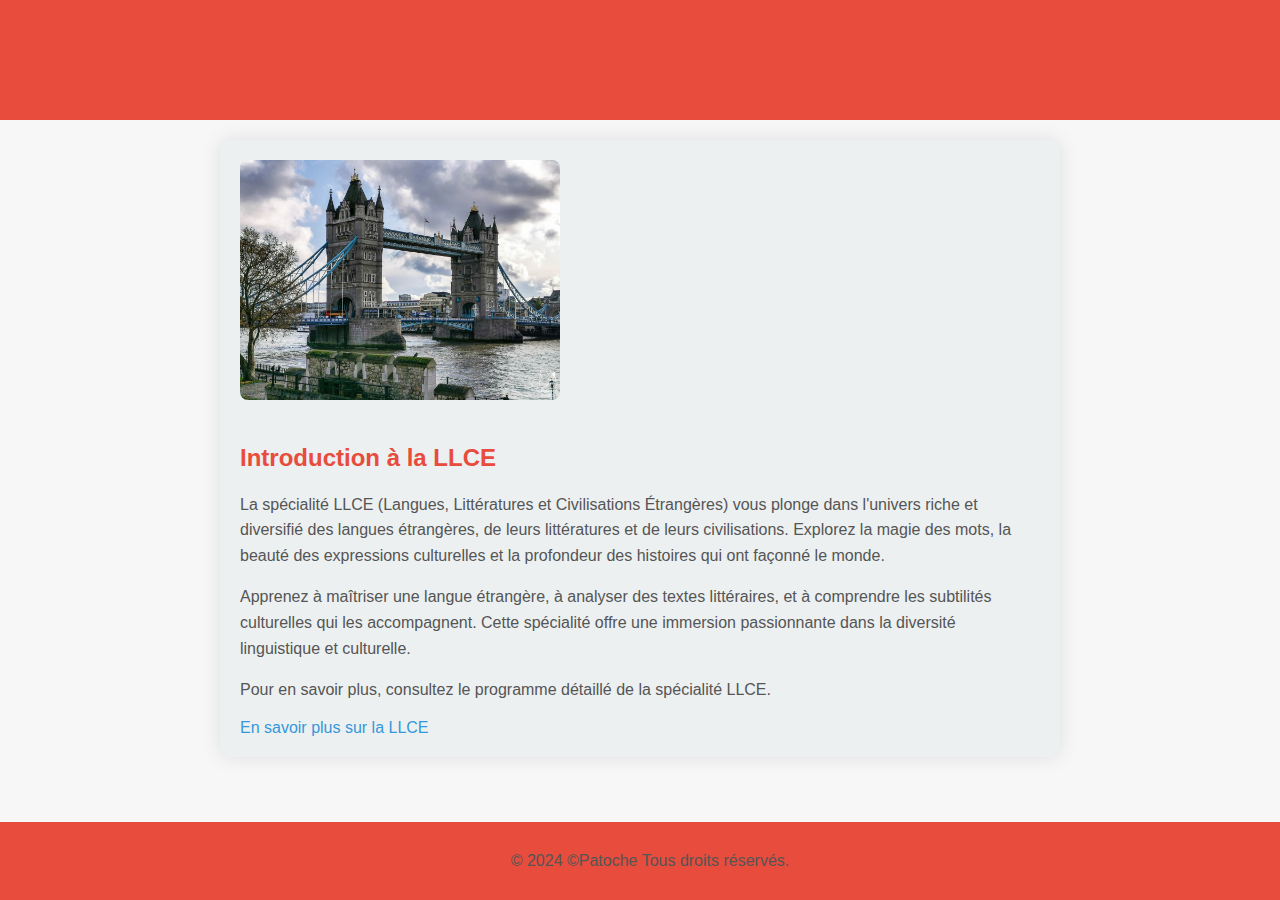
<file: nsi site web/sources/llce.html>
<!DOCTYPE html>
<html lang="fr">
<head>
    <meta charset="UTF-8">
    <meta name="viewport" content="width=device-width, initial-scale=1.0">
    <title>LLCE - Langues, Littératures et Civilisations Étrangères</title>
    <style>
        body {
            font-family: 'Segoe UI', Tahoma, Geneva, Verdana, sans-serif;
            margin: 0;
            padding: 0;
            background-color: #f7f7f7;
            animation: fadeIn 0.8s ease-in-out;
        }

        header {
            background-color: #e74c3c;
            color: #fff;
            padding: 20px 0;
            text-align: center;
        }

        .container {
            max-width: 800px;
            margin: 20px auto;
            padding: 20px;
            background-color: #ecf0f1;
            box-shadow: 0 0 20px rgba(0, 0, 0, 0.1);
            border-radius: 8px;
            animation: slideIn 1s ease-in-out;
        }

        h1, h2 {
            color: #e74c3c;
        }

        p {
            line-height: 1.6;
            color: #555;
        }

        img {
            max-width: 40%;
            height: auto;
            border-radius: 8px;
            margin-bottom: 20px;
            animation: fadeIn 1s ease-in-out;
        }

        a {
            color: #3498db;
            text-decoration: none;
            transition: color 0.3s ease-in-out;
        }

        a:hover {
            color: #2980b9;
        }

        footer {
            background-color: #e74c3c;
            color: #fff;
            text-align: center;
            padding: 10px;
            position: fixed;
            bottom: 0;
            width: 100%;
        }

        @keyframes fadeIn {
            from {
                opacity: 0;
            }
            to {
                opacity: 1;
            }
        }

        @keyframes slideIn {
            from {
                transform: translateY(-20px);
            }
            to {
                transform: translateY(0);
            }
        }
    </style>
</head>
<body>

    <header>
        <h1>LLCE - Langues, Littératures et Civilisations Étrangères</h1>
    </header>

    <div class="container">
        <img src="../images/tour-de-Londres-visiter-Londres-pas-cher.jpg" alt="LLCE Image">
        <h2>Introduction à la LLCE</h2>
        <p>La spécialité LLCE (Langues, Littératures et Civilisations Étrangères) vous plonge dans l'univers riche et diversifié des langues étrangères, de leurs littératures et de leurs civilisations. Explorez la magie des mots, la beauté des expressions culturelles et la profondeur des histoires qui ont façonné le monde.</p>
        <p>Apprenez à maîtriser une langue étrangère, à analyser des textes littéraires, et à comprendre les subtilités culturelles qui les accompagnent. Cette spécialité offre une immersion passionnante dans la diversité linguistique et culturelle.</p>
        <p>Pour en savoir plus, consultez le programme détaillé de la spécialité LLCE.</p>
        <a href="lien_vers_la_page_detail_llce.html">En savoir plus sur la LLCE</a>
    </div>

    <footer>
        <p>&copy; 2024 ©Patoche Tous droits réservés.</p>
    </footer>

</body>
</html>
</file>
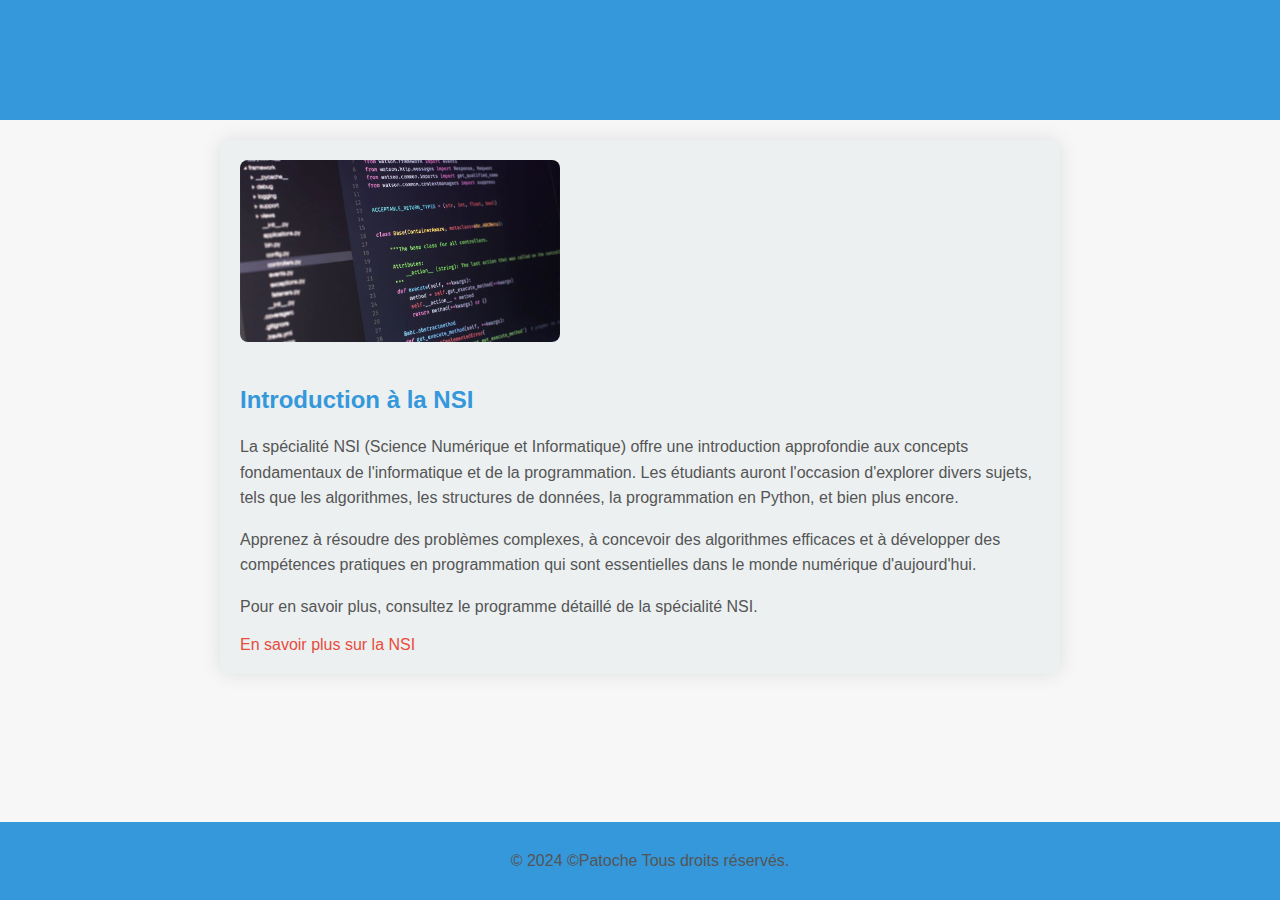
<file: nsi site web/sources/nsi.html>
<!DOCTYPE html>
<html lang="fr">
<head>
    <meta charset="UTF-8">
    <meta name="viewport" content="width=device-width, initial-scale=1.0">
    <title>NSI - Science Numérique et Informatique</title>
    <style>
        body {
            font-family: 'Segoe UI', Tahoma, Geneva, Verdana, sans-serif;
            margin: 0;
            padding: 0;
            background-color: #f7f7f7;
            animation: fadeIn 0.8s ease-in-out;
        }

        header {
            background-color: #3498db;
            color: #fff;
            padding: 20px 0;
            text-align: center;
        }

        .container {
            max-width: 800px;
            margin: 20px auto;
            padding: 20px;
            background-color: #ecf0f1;
            box-shadow: 0 0 20px rgba(0, 0, 0, 0.1);
            border-radius: 8px;
            animation: slideIn 1s ease-in-out;
        }

        h1, h2 {
            color: #3498db;
        }

        p {
            line-height: 1.6;
            color: #555;
        }

        img {
            max-width: 40%;
            height: auto;
            border-radius: 8px;
            margin-bottom: 20px;
            animation: fadeIn 1s ease-in-out;
        }

        a {
            color: #e74c3c;
            text-decoration: none;
            transition: color 0.3s ease-in-out;
        }

        a:hover {
            color: #c0392b;
        }

        footer {
            background-color: #3498db;
            color: #fff;
            text-align: center;
            padding: 10px;
            position: fixed;
            bottom: 0;
            width: 100%;
        }

        @keyframes fadeIn {
            from {
                opacity: 0;
            }
            to {
                opacity: 1;
            }
        }

        @keyframes slideIn {
            from {
                transform: translateY(-20px);
            }
            to {
                transform: translateY(0);
            }
        }
    </style>
</head>
<body>

    <header>
        <h1>NSI - Science Numérique et Informatique</h1>
    </header>

    <div class="container">
        <img src="../images/python.webp" alt="NSI Image">
        <h2>Introduction à la NSI</h2>
        <p>La spécialité NSI (Science Numérique et Informatique) offre une introduction approfondie aux concepts fondamentaux de l'informatique et de la programmation. Les étudiants auront l'occasion d'explorer divers sujets, tels que les algorithmes, les structures de données, la programmation en Python, et bien plus encore.</p>
        <p>Apprenez à résoudre des problèmes complexes, à concevoir des algorithmes efficaces et à développer des compétences pratiques en programmation qui sont essentielles dans le monde numérique d'aujourd'hui.</p>
        <p>Pour en savoir plus, consultez le programme détaillé de la spécialité NSI.</p>
        <a href="lien_vers_la_page_detail_nsi.html">En savoir plus sur la NSI</a>
    </div>

    <footer>
        <p>&copy; 2024 ©Patoche Tous droits réservés.</p>
    </footer>

</body>
</html>
</file>
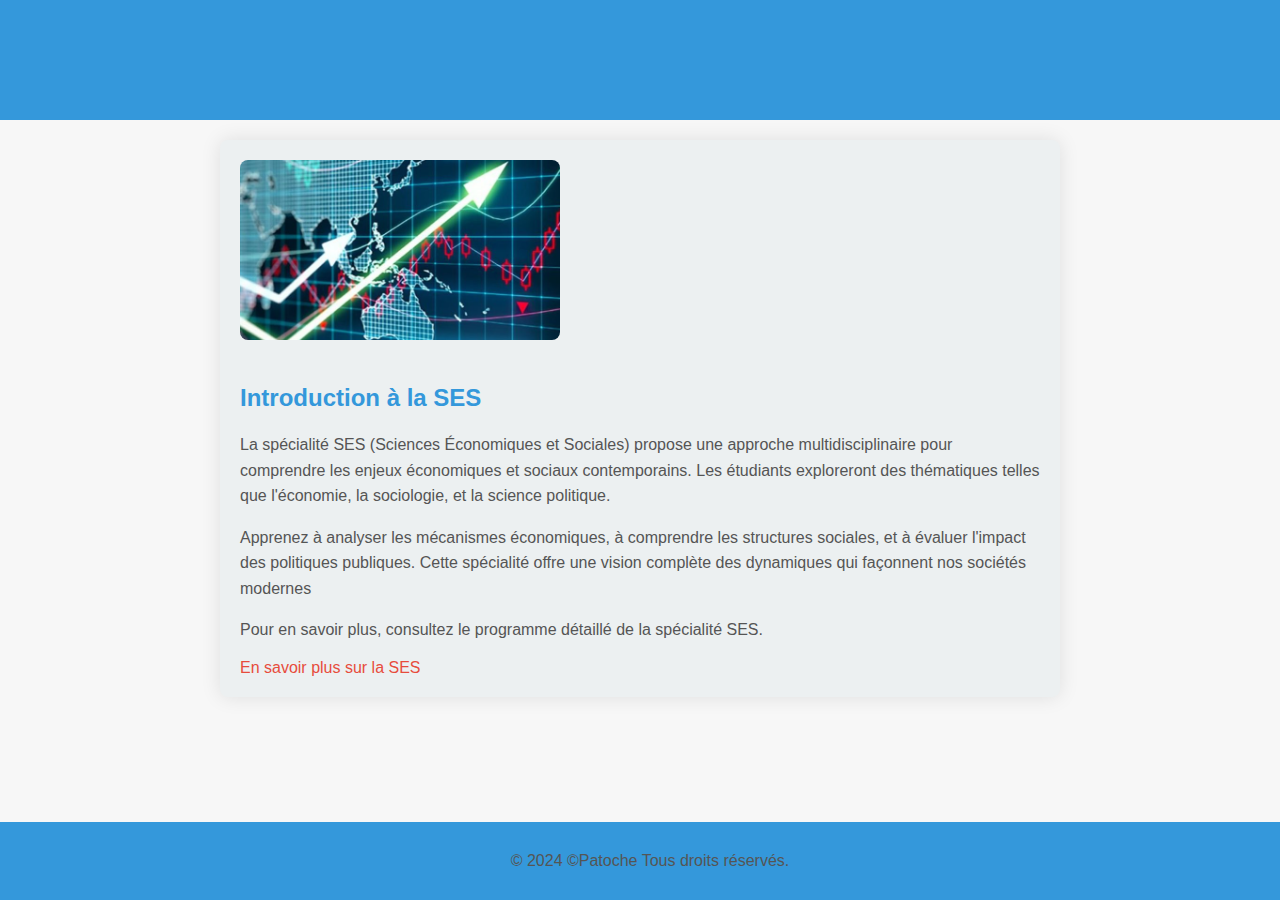
<file: nsi site web/sources/ses.html>
<!DOCTYPE html>
<html lang="fr">
<head>
    <meta charset="UTF-8">
    <meta name="viewport" content="width=device-width, initial-scale=1.0">
    <title>SES - Sciences économiques et Sociales</title>
    <style>
        body {
            font-family: 'Segoe UI', Tahoma, Geneva, Verdana, sans-serif;
            margin: 0;
            padding: 0;
            background-color: #f7f7f7;
            animation: fadeIn 0.8s ease-in-out;
        }

        header {
            background-color: #3498db;
            color: #fff;
            padding: 20px 0;
            text-align: center;
        }

        .container {
            max-width: 800px;
            margin: 20px auto;
            padding: 20px;
            background-color: #ecf0f1;
            box-shadow: 0 0 20px rgba(0, 0, 0, 0.1);
            border-radius: 8px;
            animation: slideIn 1s ease-in-out;
        }

        h1, h2 {
            color: #3498db;
        }

        p {
            line-height: 1.6;
            color: #555;
        }

        img {
            max-width: 40%;
            height: auto;
            border-radius: 8px;
            margin-bottom: 20px;
            animation: fadeIn 1s ease-in-out;
        }

        a {
            color: #e74c3c;
            text-decoration: none;
            transition: color 0.3s ease-in-out;
        }

        a:hover {
            color: #c0392b;
        }

        footer {
            background-color: #3498db;
            color: #fff;
            text-align: center;
            padding: 10px;
            position: fixed;
            bottom: 0;
            width: 100%;
        }

        @keyframes fadeIn {
            from {
                opacity: 0;
            }
            to {
                opacity: 1;
            }
        }

        @keyframes slideIn {
            from {
                transform: translateY(-20px);
            }
            to {
                transform: translateY(0);
            }
        }
    </style>
</head>
<body>

    <header>
        <h1>SES - Sciences économiques et Sociales</h1>
    </header>

    <div class="container">
        <img src="../images/SES.jpg" alt="SES Image">
        <h2>Introduction à la SES</h2>
        <p>La spécialité SES (Sciences Économiques et Sociales) propose une approche multidisciplinaire pour comprendre les enjeux économiques et sociaux contemporains. Les étudiants exploreront des thématiques telles que l'économie, la sociologie, et la science politique.</p>
        <p>Apprenez à analyser les mécanismes économiques, à comprendre les structures sociales, et à évaluer l'impact des politiques publiques. Cette spécialité offre une vision complète des dynamiques qui façonnent nos sociétés modernes</p>
        <p>Pour en savoir plus, consultez le programme détaillé de la spécialité SES.

        </p>
        <a href="lien_vers_la_page_detail_nsi.html">En savoir plus sur la SES</a>
    </div>

    <footer>
        <p>&copy; 2024 ©Patoche Tous droits réservés.</p>
    </footer>

</body>
</html>
</file>
